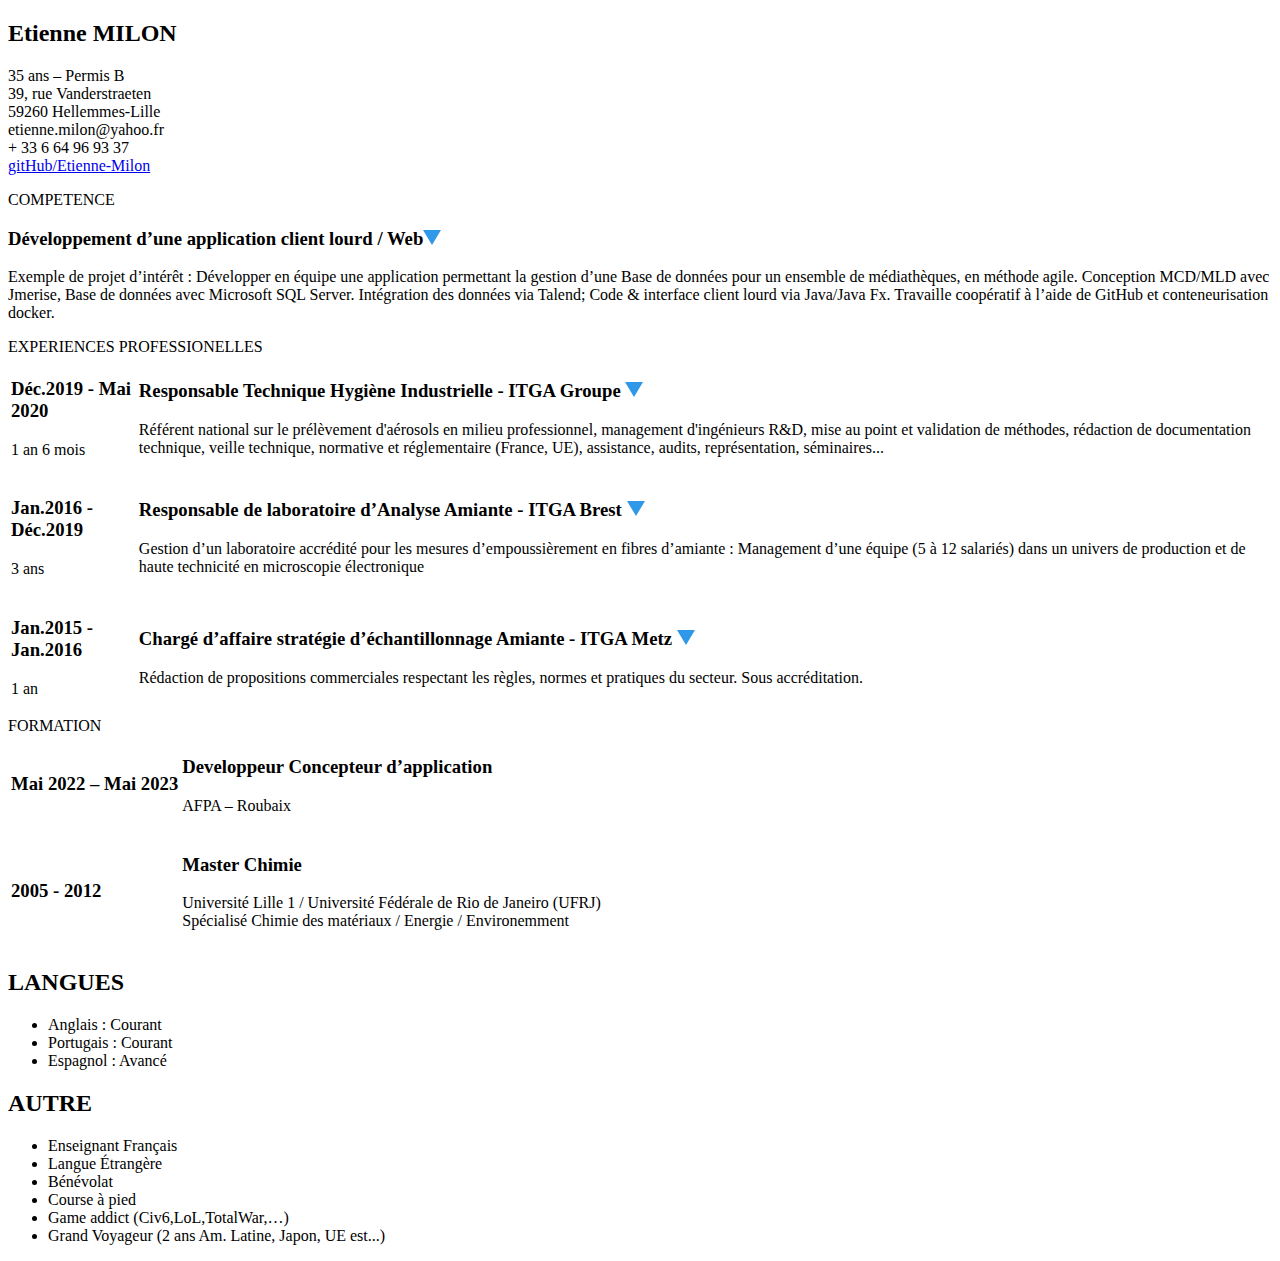
<file: index.html>
<!DOCTYPE html>
<html lang="en">
<head>
  <meta charset="UTF-8">
  <title>Concepteur Développeur d’Applications JAVA</title>
  <link rel="stylesheet" href="css/style.css">
</head>
<body>
<div id = "civil">
  <h2>Etienne MILON</h2>
  <p>35 ans – Permis B <br>
    39, rue Vanderstraeten <br> 59260 Hellemmes-Lille <br>
    <email>etienne.milon@yahoo.fr</email> <br>
    + 33 6 64 96 93 37<br>
    <a href="https://github.com/Etienne-Milon">gitHub/Etienne-Milon</a></p>

</div>
<main>
  <div id = "competence">
    <header>COMPETENCE</header>
    <h3><span></span><span> Développement d’une application client lourd / Web</span><span class = "triangle-code"></span></h3>
    <p>Exemple de projet d’intérêt : Développer en équipe une application permettant la gestion d’une
      Base de données pour un ensemble de médiathèques, en méthode agile. Conception MCD/MLD
      avec Jmerise, Base de données avec Microsoft SQL Server. Intégration des données via Talend;
      Code & interface client lourd via Java/Java Fx. Travaille coopératif à l’aide de GitHub et
      conteneurisation docker.
    </p>
  </div>


  <div id = "expe">
    <header>EXPERIENCES PROFESSIONELLES</header>
    <table>
      <tr>
        <td><h3>Déc.2019 - Mai 2020</h3>
          <p>1 an 6 mois </p>
        </td>
        <td><h3>Responsable Technique Hygiène Industrielle - ITGA Groupe
          <span class = "triangle-code"></span></h3>
          <p >Référent national sur le prélèvement d'aérosols en milieu professionnel,
            management d'ingénieurs R&D, mise au point et validation de méthodes,
            rédaction de documentation technique, veille technique, normative et
            réglementaire (France, UE), assistance, audits, représentation, séminaires...</p>
        </td>
      </tr>
      <tr>
        <td><h3>Jan.2016 - Déc.2019
        </h3>
          <p>3 ans </p>
        </td>
        <td><h3>Responsable de laboratoire d’Analyse Amiante - ITGA Brest
          <span class = "triangle-code"></span></h3>
          <p>Gestion d’un laboratoire accrédité pour les mesures d’empoussièrement en
            fibres d’amiante : Management d’une équipe (5 à 12 salariés) dans un univers
            de production et de haute technicité en microscopie électronique</p>
        </td>
      </tr>
      <tr>
        <td><h3>Jan.2015 - Jan.2016
        </h3>
          <p>1 an </p>
        </td>
        <td><h3>Chargé d’affaire stratégie d’échantillonnage Amiante - ITGA Metz
          <span class = "triangle-code"></span></h3>
          <p>Rédaction de propositions commerciales respectant les règles, normes et
            pratiques du secteur. Sous accréditation.
          </p>
        </td>
      </tr>
    </table>
  </div>

  <div id = "formation">
    <header>FORMATION</header>
    <table>
      <tr>
        <td><h3>Mai 2022 – Mai 2023
        </h3>
          <p></p>
        </td>
        <td><h3>Developpeur Concepteur d’application</h3>
          <p>AFPA – Roubaix</p>
        </td>
      </tr>
      <tr>
        <td><h3>2005 - 2012
        </h3>
          <p></p>
        </td>
        <td><h3>Master Chimie</h3>
          <p>Université Lille 1 / Université Fédérale de Rio de Janeiro (UFRJ) <br>
            Spécialisé Chimie des matériaux / Energie / Environemment
          </p>
        </td>
      </tr>
    </table>
  </div>
</main>
<div id = "divers">


  <h2>LANGUES</h2>
  <ul>
    <li>Anglais : Courant</li>
    <li>Portugais : Courant</li>
    <li>Espagnol : Avancé</li>
  </ul>
  <h2>AUTRE</h2>
  <ul>
    <li>Enseignant Français</li>
    <li>Langue Étrangère</li>
    <li>Bénévolat</li>
    <li>Course à pied</li>
    <li>Game addict (Civ6,LoL,TotalWar,…)</li>
    <li>Grand Voyageur (2 ans Am. Latine, Japon, UE est...) </li>
  </ul>

</div>
</body>
</html>
</file>
<file: css/style.css>
.triangle-code{
  display : inline-block;
  height : 0;
  width : 0;
  border-top : 15px solid rgba(2, 129, 227, 0.82);
  border-right : 9px solid transparent;
  border-left : 9px solid transparent;
}


@media(min-width: 400px) and (max-width: 639px){
}

@media(min-width: 640px) and (max-width: 1049px){
}

@media(min-width: 1050px){

}

@media(max-width: 399px){

}
</file>
